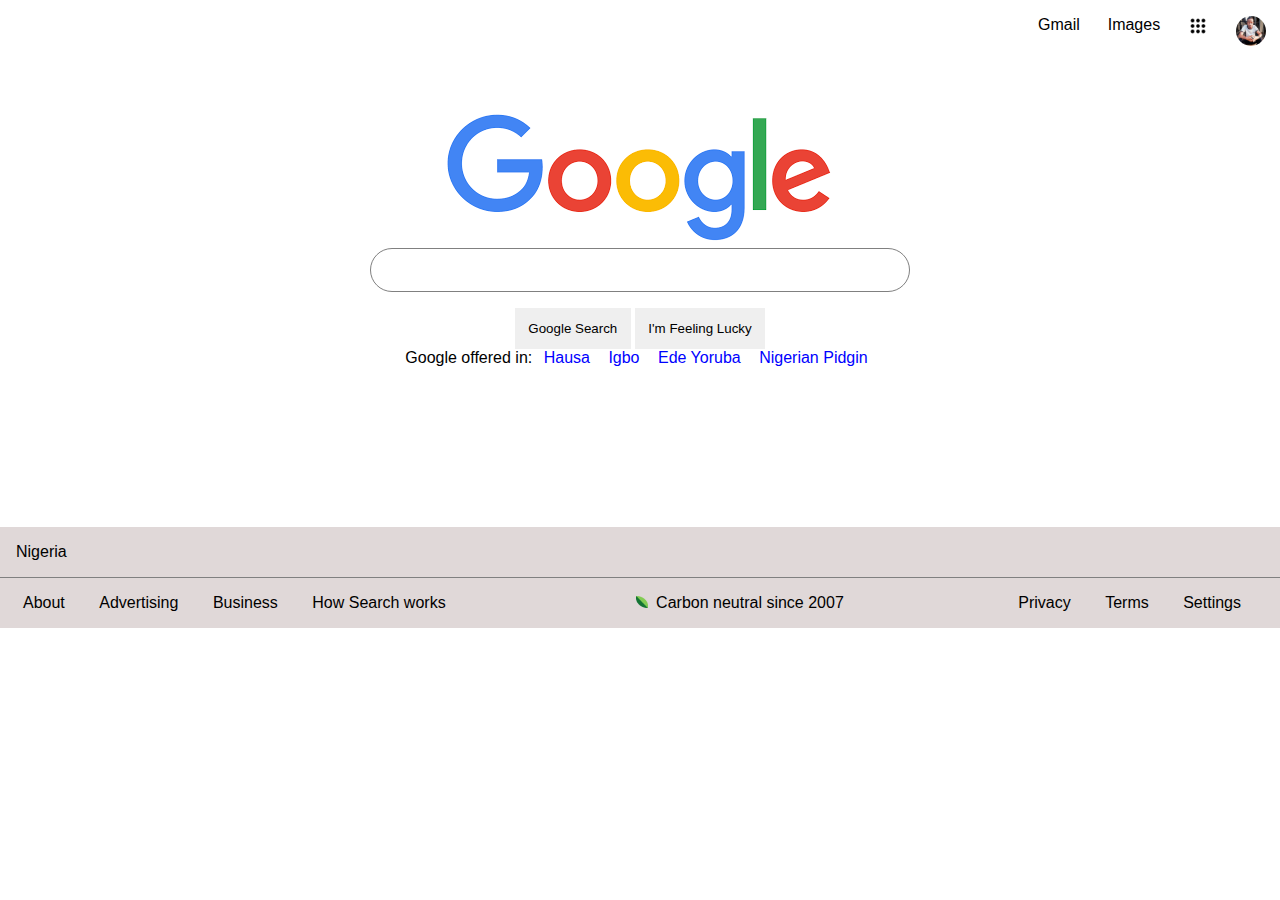
<file: src/index.html>
<!DOCTYPE html>
<html lang="en">

<head>
    <meta charset="UTF-8">
    <meta http-equiv="X-UA-Compatible" content="IE=edge">
    <meta name="viewport" content="width=device-width, initial-scale=1.0">
    <link rel="stylesheet" type="text/css" href="style.css">
    <title>Google</title>
</head>

<body>
    <header>
        <nav>
            <a href="#">Gmail</a>
            <a href="#">Images</a>
            <a href="#"><img src="assests/google_9_dots.png" alt="Google apps"></a>
            <div class="profile_picture">
                <a href="#"><img src="assests/profile_picture.jpg" alt="Google Account"></a>
            </div>
        </nav>
    </header>
    <main>
        <img src="assests/download.png" alt="Google Logo">
        <input type="text">
        <div class="buttons">
            <button>Google Search</button>
            <button>I'm Feeling Lucky</button>
        </div>
        <div class="langs">
            <p>Google offered in:</p>
            <a href="#">Hausa</a>
            <a href="#">Igbo</a>
            <a href="#">Ede Yoruba</a>
            <a href="#">Nigerian Pidgin</a>
        </div>
    </main>
    <footer>
        <div class="footer_top">
            <p>Nigeria</p>
        </div>
        <div class="footer_buttons">
            <div class="left_footer">
                <a href="">About</a>
                <a href="">Advertising</a>
                <a href="">Business</a>
                <a href="">How Search works</a>
            </div>
            <div class="center_footer">

                <a href="#"><img src="assests/Carbon.png" alt="Green">Carbon neutral since 2007</a>
            </div>
            <div class="right_footer">
                <a href="#">Privacy</a>
                <a href="#">Terms</a>
                <a href="#">Settings</a>
            </div>
        </div>
    </footer>
</body>

</html>
</file>
<file: src/style.css>
* {
    margin: 0;
    padding: 0;
    font-family: Arial, Helvetica, sans-serif;
}

main {
    width: 50%;
    margin: 4em auto;
    text-align: center;
}

nav {
    display: flex;
    justify-content: space-around;
    width: 20%;
    margin-left: auto;
    margin-top: 1em;
}

.profile_picture img {
    border-radius: 50%;
    width: 30px;
    height: 30px;
}

a {
    color: black;
    text-decoration: none;
    padding-left: 7px;
    padding-right: 7px;
}

a:hover {
    text-decoration: underline;
}

nav img {
    width: 20px;
    height: 20px;
}

input {
    width: 80%;
    padding: 1em;
    border: 1px solid grey;
    border-radius: 30px;
    outline: none;
}

.buttons {
    margin-top: 1em;
}

.buttons>button {
    padding: 1em;
    border: none;
    justify-content: space-between;
}

.langs,
p,
a {
    display: inline;
}

.langs>a {
    color: blue;
}

footer {
    background-color: rgb(224, 216, 216);
    margin-top: 10em;
}

.footer_top {
    padding: 1em;
}

.footer_buttons {
    padding: 1em;
    display: flex;
    justify-content: space-between;
    border-top: 1px solid grey;
}

.left_footer a {
    margin-right: 1em;
}

.center_footer img {
    width: 12px;
    height: 12px;
    padding-right: .5em;
}

.right_footer a {
    margin-right: 1em;
}
</file>
